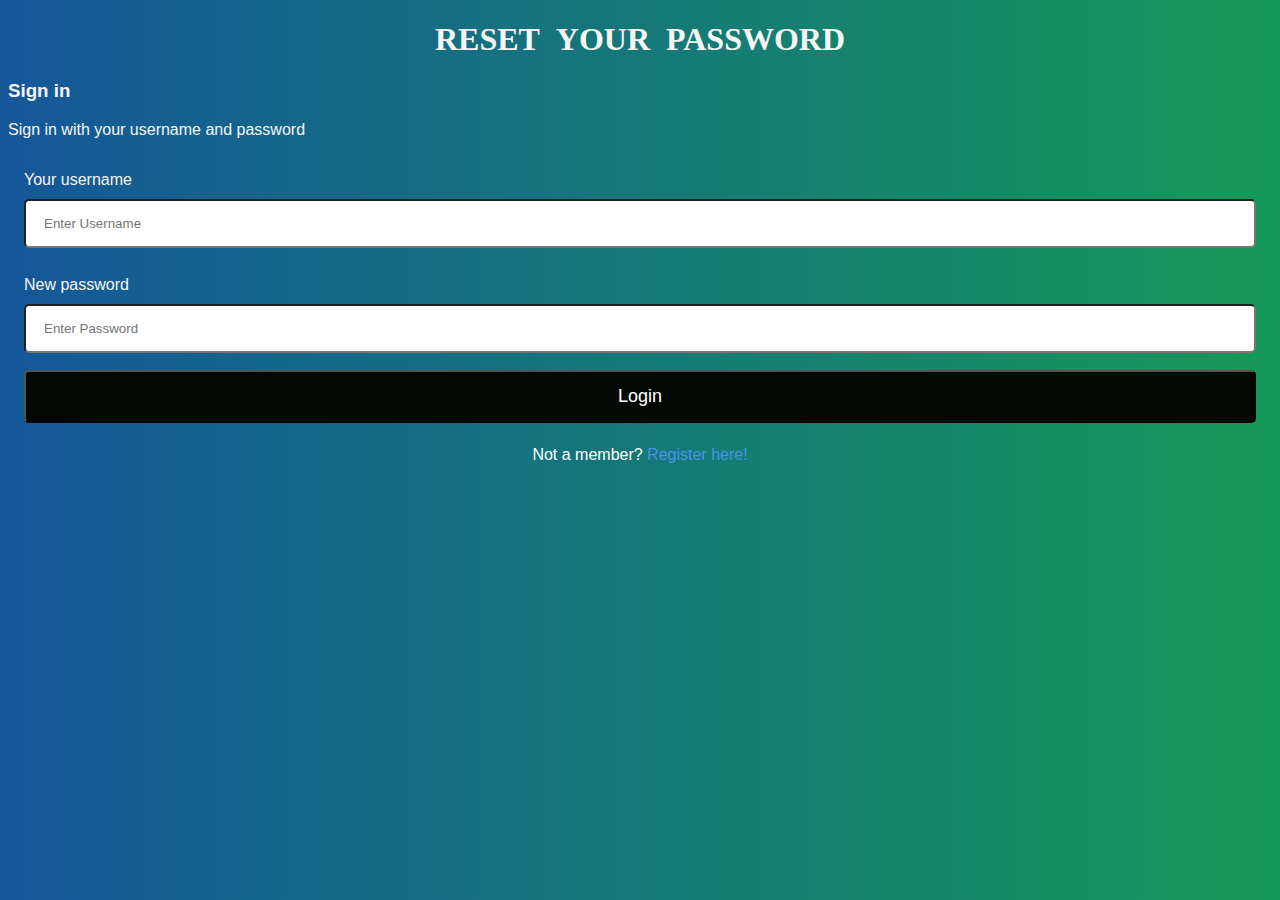
<file: forgot.html>
<!DOCTYPE html>
<html lang="en">
<head>
    <meta charset="UTF-8">
    <meta http-equiv="X-UA-Compatible" content="IE=edge">
    <meta name="viewport" content="width=device-width, initial-scale=1.0">
    <title>Login page in HTML</title>
    <link rel="stylesheet" href="stylelogin.css">
</head>
<body>
   <font face="times new roman"> <h1>RESET&nbsp&nbspYOUR&nbsp&nbspPASSWORD</h1> </font>
     
        <!-- Headings for the form -->
        <div cl?ass="headingsContainer">
            <h3>Sign in</h3>
            <p>Sign in with your username and password</p>
        </div>

        <!-- Main container for all inputs -->
        <div class="mainContainer">
            <!-- Username -->
            <label for="username">Your username</label>
            <input type="text" placeholder="Enter Username" name="username" required>

            <br><br>

            <!-- Password -->
            <label for="pswrd">New password</label>
            <input type="password" placeholder="Enter Password" name="pswrd" required>

           
            <!-- Submit button -->
            <button type="submit">Login</button>

            <!-- Sign up link -->
            <p class="register">Not a member?  <a href="C:\Users\91870\OneDrive\Desktop\miniproject\index.html">Register here!</a></p>

        </div>

     
</body>
</html>
</file>
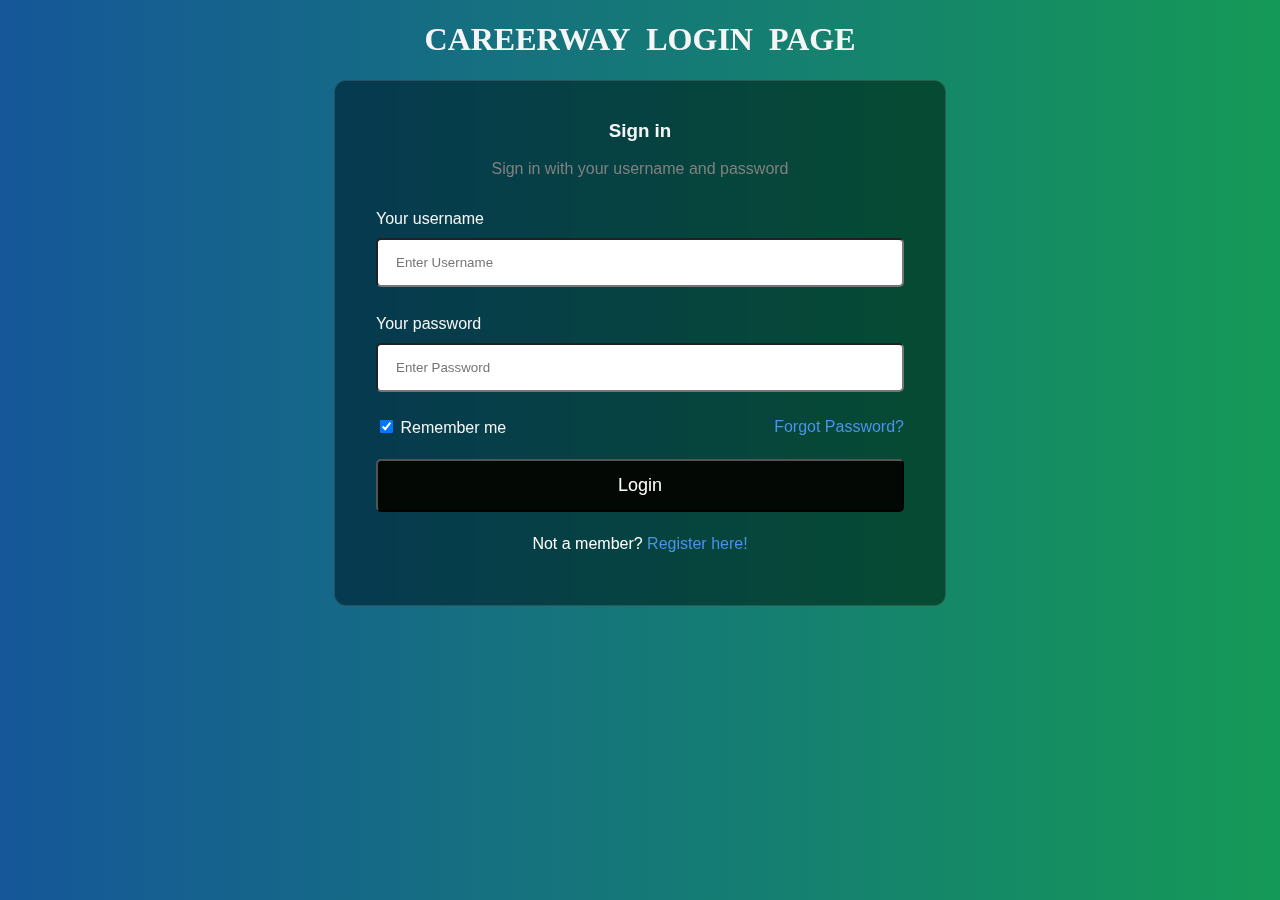
<file: login.html>
<!DOCTYPE html>
<html lang="en">
<head>
    <meta charset="UTF-8">
    <meta http-equiv="X-UA-Compatible" content="IE=edge">
    <meta name="viewport" content="width=device-width, initial-scale=1.0">
    <title>Login page in HTML</title>
    <link rel="stylesheet" href="stylelogin.css">
</head>
<body>
    <h1><font face="times new roman"> CAREERWAY&nbsp&nbspLOGIN&nbsp&nbspPAGE</h1></font>
    <form action="kishor.php" method="POST">
        <!-- Headings for the form -->
        <div class="headingsContainer">
            <h3>Sign in</h3>
            <p>Sign in with your username and password</p>
        </div>

        <!-- Main container for all inputs -->
        <div class="mainContainer">
            <!-- Username -->
            <label for="username">Your username</label>
            <input type="text" placeholder="Enter Username" name="username" required>

            <br><br>

            <!-- Password -->
            <label for="pswrd">Your password</label>
            <input type="password" placeholder="Enter Password" name="pswrd" required>

            <!-- sub container for the checkbox and forgot password link -->
            <div class="subcontainer">                        
                <label>
                  <input type="checkbox" checked="checked" name="remember"> Remember me
                </label>
                <p class="forgotpsd"> <a href="forgot.html">Forgot Password?</a></p>
                 
            </div>


            <!-- Submit button -->
         <a href="index.html"><button type="submit"> Login </button></a>
            

            <!-- Sign up link -->
            <p class="register">Not a member?  <a href="registration.html">Register here!</a></p>

        </div>

    </form>
</body>
</html>
</file>
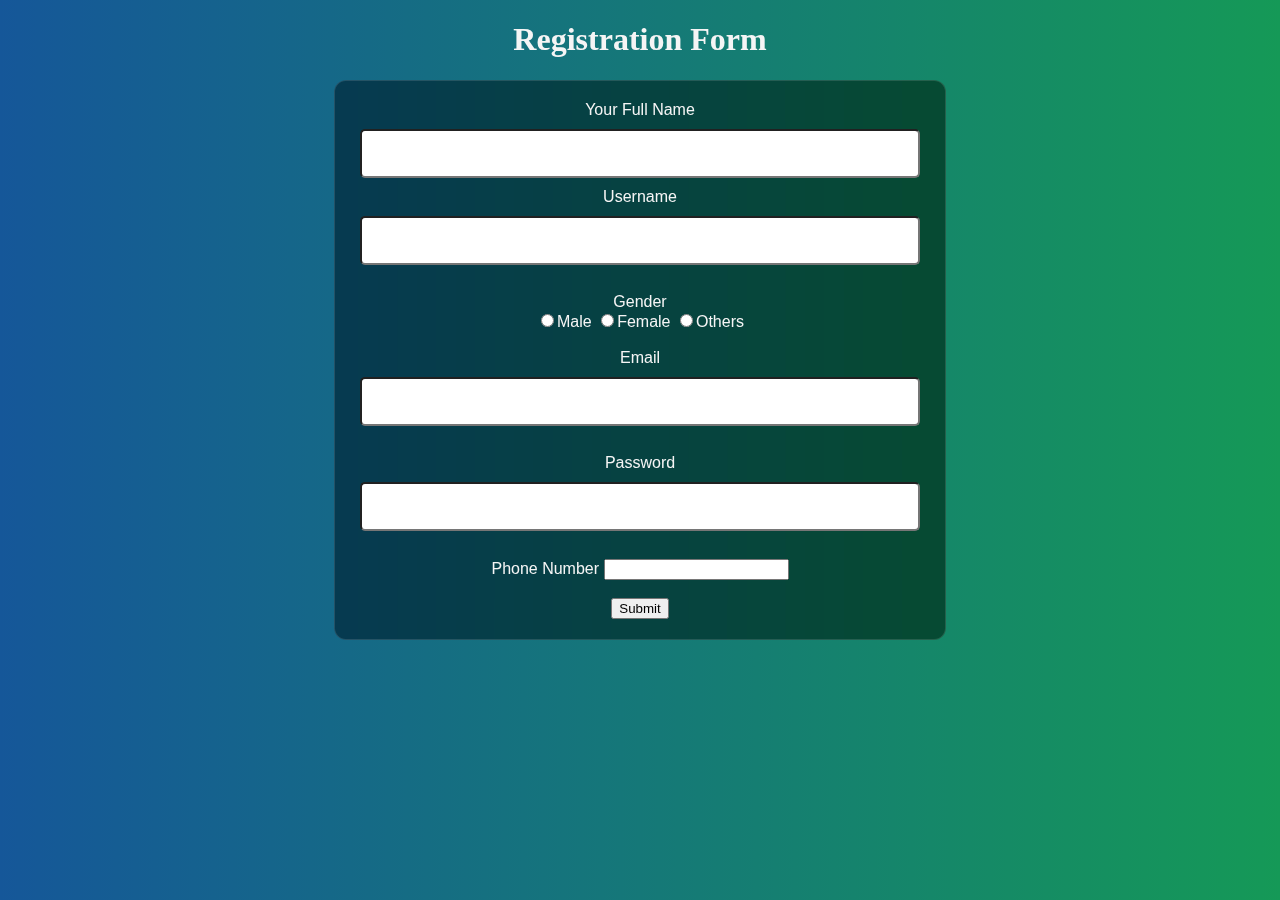
<file: registration.html>
<!DOCTYPE html>
<html>
  <head>
    <title>Registration Page</title>
   <link rel="stylesheet" href="stylelogin.css">
  </head>
  
  <body>
  <center>
    <div class="container">
      <div class="row col-md-6 col-md-offset-3">
        <div class="panel panel-primary">
          <div class="panel-heading text-center">
            <font face="times new roman"><h1>Registration&nbspForm</h1></font>
          </div>
          <div class="panel-body">
            <form action="connect.php" method="post">
              <div class="form-group">
                <label for="firstName">Your Full Name</label>
                <input
                  type="text"
                  class="form-control"
                  id="firstName"
                  name="firstName"
                />
              </div>
              <div class="form-group">
                <label for="lastName">Username</label>
                <input
                  type="text"
                  class="form-control"
                  id="lastName"
                  name="lastName"
                />
              </div>
              <br>
              <div class="form-group">
              <label for="gender">Gender</label>
                <div>
                  <label for="male" class="radio-inline"
                    ><input
                      type="radio"
                      name="gender"
                      value="m"
                      id="male"
                    />Male</label>
                  
                  <label for="female" class="radio-inline"
                    ><input
                      type="radio"
                      name="gender"
                      value="f"
                      id="female"
                    />Female</label
                  >
                  <label for="others" class="radio-inline"
                    ><input
                      type="radio"
                      name="gender"
                      value="o"
                      id="others"
                    />Others</label
                  >
                </div>
              </div>
              <br>
              <div class="form-group">
                <label for="email">Email</label>
                <input
                  type="text"
                  class="form-control"
                  id="email"
                  name="email"
                />
              </div>
              <br>
              <div class="form-group">
                <label for="password">Password</label>
                <input
                  type="password"
                  class="form-control"
                  id="password"
                  name="password"
                />
              </div>
              <br>
              <div class="form-group">
                <label for="number">Phone Number</label>
                <input
                  type="number"
                  class="form-control"
                  id="number"
                  name="number"
                />
              </div>
              <br>
              <input type="submit" class="btn btn-primary" />
            </form>
          </div>
        </div>
      </div>
    </div>
   </center>
  
    
  </body>  
</html>
</file>
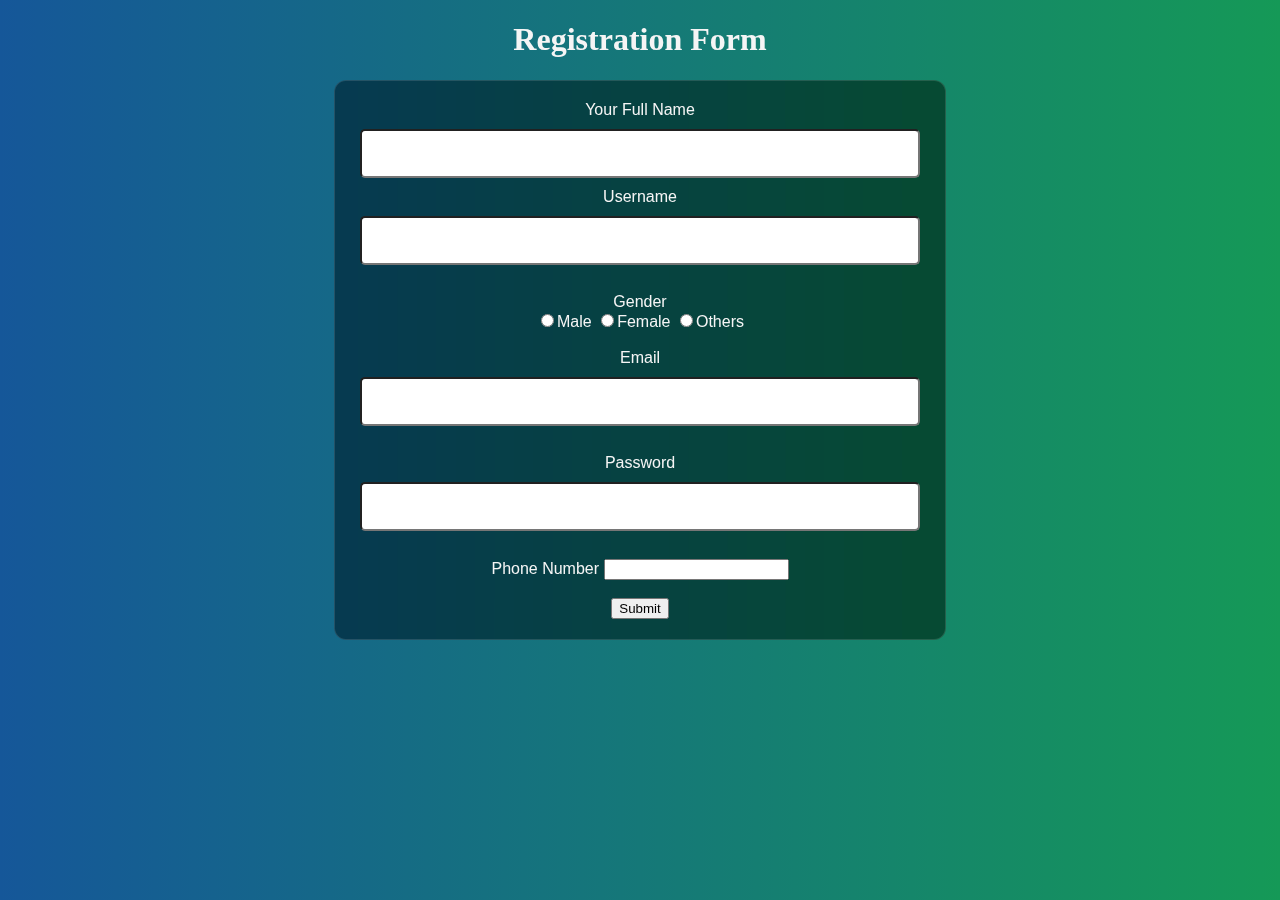
<file: signup.html>
<!DOCTYPE html>
<html>
  <head>
    <title>Registration Page</title>
   <link rel="stylesheet" href="stylelogin.css">
  </head>
  
  <body>
  <center>
    <div class="container">
      <div class="row col-md-6 col-md-offset-3">
        <div class="panel panel-primary">
          <div class="panel-heading text-center">
            <font face="times new roman"><h1>Registration&nbspForm</h1></font>
          </div>
          <div class="panel-body">
            <form action="connect.php" method="post">
              <div class="form-group">
                <label for="firstName">Your Full Name</label>
                <input
                  type="text"
                  class="form-control"
                  id="firstName"
                  name="firstName"
                />
              </div>
              <div class="form-group">
                <label for="lastName">Username</label>
                <input
                  type="text"
                  class="form-control"
                  id="lastName"
                  name="lastName"
                />
              </div>
              <br>
              <div class="form-group">
              <label for="gender">Gender</label>
                <div>
                  <label for="male" class="radio-inline"
                    ><input
                      type="radio"
                      name="gender"
                      value="m"
                      id="male"
                    />Male</label>
                  
                  <label for="female" class="radio-inline"
                    ><input
                      type="radio"
                      name="gender"
                      value="f"
                      id="female"
                    />Female</label
                  >
                  <label for="others" class="radio-inline"
                    ><input
                      type="radio"
                      name="gender"
                      value="o"
                      id="others"
                    />Others</label
                  >
                </div>
              </div>
              <br>
              <div class="form-group">
                <label for="email">Email</label>
                <input
                  type="text"
                  class="form-control"
                  id="email"
                  name="email"
                />
              </div>
              <br>
              <div class="form-group">
                <label for="password">Password</label>
                <input
                  type="password"
                  class="form-control"
                  id="password"
                  name="password"
                />
              </div>
              <br>
              <div class="form-group">
                <label for="number">Phone Number</label>
                <input
                  type="number"
                  class="form-control"
                  id="number"
                  name="number"
                />
              </div>
              <br>
              <a href="http://127.0.0.1:5500/mainpage.html">
                <input type="submit" class="btn btn-primary" />
              </a>
            </form>
          </div>
        </div>
      </div>
    </div>
   </center>
  
    
  </body>  
</html>
</file>
<file: stylelogin.css>
body 
{
  font-family:sans-serif; 
  background: -webkit-linear-gradient(to right, #155799, #159957);  
  background: linear-gradient(to right, #155799, #159957); 
  color:whitesmoke;
}


h1{
    text-align: center;
}


form{
    width:35rem;
    margin: auto;
    color:whitesmoke;
    backdrop-filter: blur(16px) saturate(180%);
    -webkit-backdrop-filter: blur(16px) saturate(180%);
    background-color: rgba(11, 15, 13, 0.582);
    border-radius: 12px;
    border: 1px solid rgba(255, 255, 255, 0.125);
    padding: 20px 25px;
}

input[type=text], input[type=password]{
    width: 100%;
    margin: 10px 0;
    border-radius: 5px;
    padding: 15px 18px;
    box-sizing: border-box;
  }

button {
    background-color: #030804;
    color: white;
    padding: 14px 20px;
    border-radius: 5px;
    margin: 7px 0;
    width: 100%;
    font-size: 18px;
  }

button:hover {
    opacity: 0.6;
    cursor: pointer;
}

.headingsContainer{
    text-align: center;
}

.headingsContainer p{
    color: gray;
}
.mainContainer{
    padding: 16px;
}


.subcontainer{
    display: flex;
    flex-direction: row;
    align-items: center;
    justify-content: space-between;
}

.subcontainer a{
    font-size: 16px;
    margin-bottom: 12px;
}

span.forgotpsd a {
    float: right;
    color: whitesmoke;
    padding-top: 16px;
  }

.forgotpsd a{
    color: rgb(74, 146, 235);
  }
  
.forgotpsd a:link{
    text-decoration: none;
  }

  .register{
    color: white;
    text-align: center;
  }
  
  .register a{
    color: rgb(74, 146, 235);
  }
  
  .register a:link{
    text-decoration: none;
  }

  /* Media queries for the responsiveness of the page */
  @media screen and (max-width: 600px) {
    form{
      width: 25rem;
    }
  }
  
  @media screen and (max-width: 400px) {
    form{
      width: 20rem;
    }
  }
</file>
